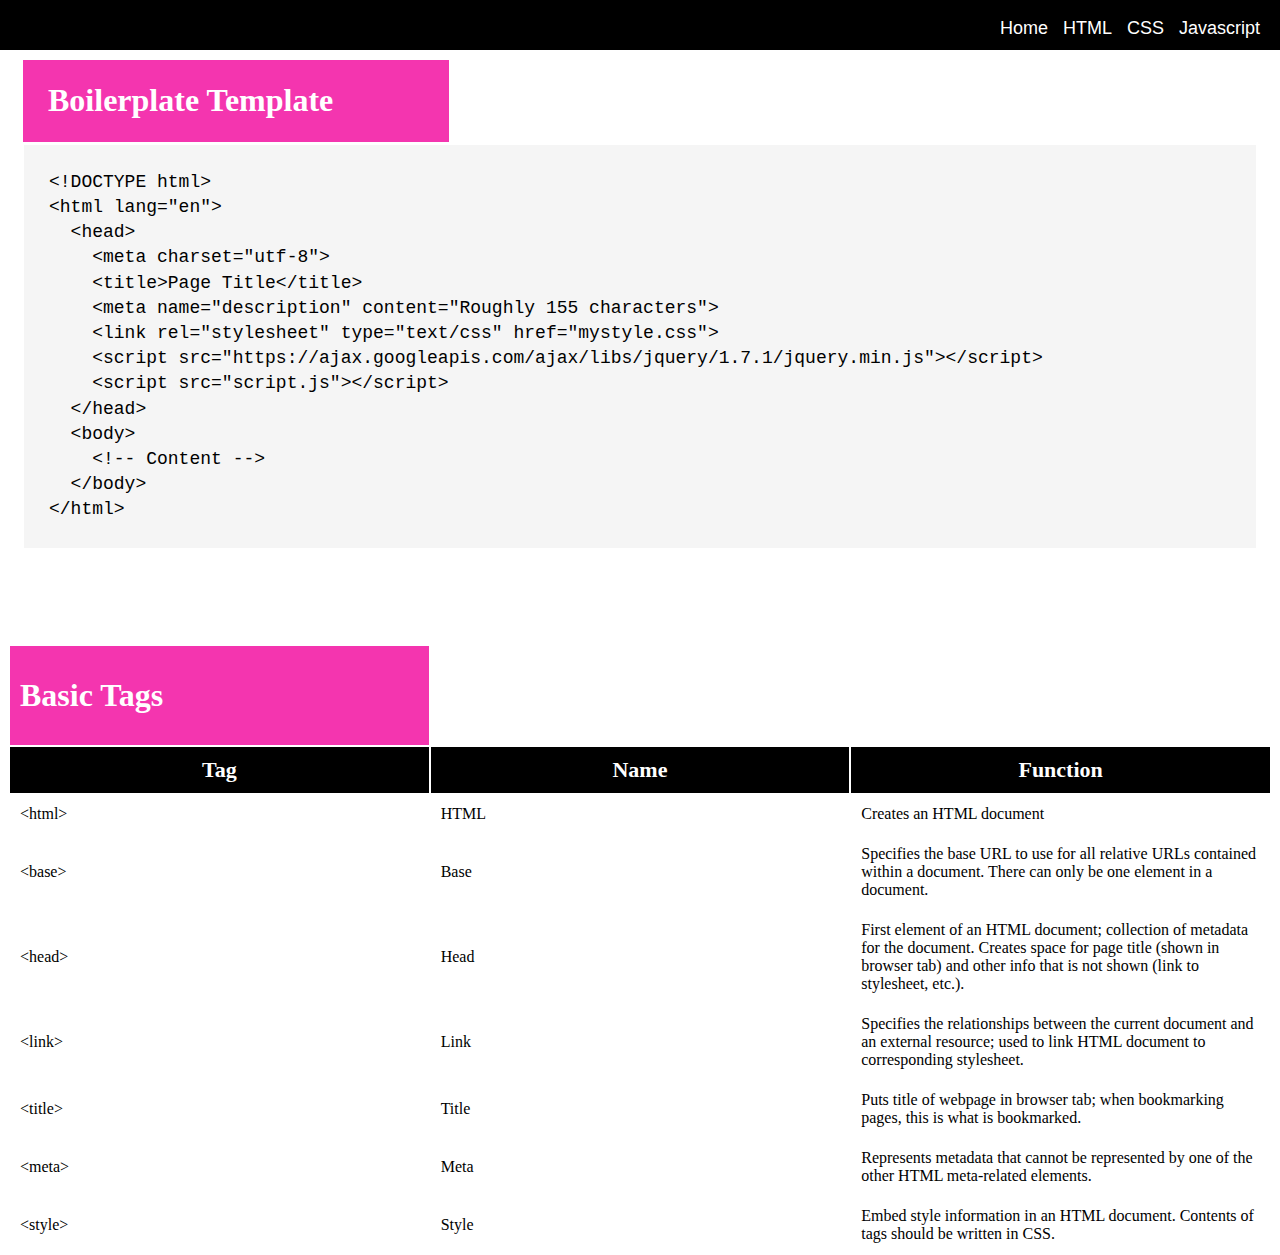
<file: HTML.html>
<!DOCTYPE html>
<html lang="en">
  <head>
    <meta charset="UTF-8" />
    <meta name="viewport" content="width=device-width, initial-scale=1.0" />
    <meta http-equiv="X-UA-Compatible" content="ie=edge" />
    <title>Web Design Reference Guide</title>
    <link rel="stylesheet" href="styles.css" />
  </head>
  <body>
    <nav class="navbar">
      <ul>
        <li><a href="index.html">Home</a></li>
        <li><a href="HTML.html">HTML</a></li>
        <li><a href="CSS.html">CSS</a></li>
        <li><a href="Javascript.html">Javascript</a></li>
      </ul>
    </nav>
    <div class="boilerplate">
      <table>
        <thead>
          <tr>
            <td colspan="1" class="tabletitle">
              <h1>Boilerplate Template</h1>
            </td>
            <td></td>
            <td></td>
          </tr>
        </thead>
        <tbody>
          <tr>
            <td colspan="3">
              <pre>
        <code>&lt;!DOCTYPE html&gt;
&lt;html lang=&quot;en&quot;&gt;
  &lt;head&gt;
    &lt;meta charset=&quot;utf-8&quot;&gt;
    &lt;title&gt;Page Title&lt;/title&gt;
    &lt;meta name=&quot;description&quot; content=&quot;Roughly 155 characters&quot;&gt;
    &lt;link rel=&quot;stylesheet&quot; type=&quot;text/css&quot; href=&quot;mystyle.css&quot;&gt;
    &lt;script src=&quot;https://ajax.googleapis.com/ajax/libs/jquery/1.7.1/jquery.min.js&quot;&gt;&lt;/script&gt;
    &lt;script src=&quot;script.js&quot;&gt;&lt;/script&gt;
  &lt;/head&gt;
  &lt;body&gt;
    &lt;!-- Content --&gt;
  &lt;/body&gt;
&lt;/html&gt;
</code>
</pre>
            </td>
          </tr>
        </tbody>
      </table>
    </div>
    <div class="basictags">
      <table class="basictagstable">
        <thead>
          <tr>
            <td colspan="1" class="tabletitle"><h1>Basic Tags</h1></td>
            <td></td>
            <td></td>
          </tr>
        </thead>
        <tbody>
          <tr class="tableheadings">
            <td>Tag</td>
            <td>Name</td>
            <td>Function</td>
          </tr>
          <tr class="taginfo">
            <td>&lt;html&gt;</td>
            <td>HTML</td>
            <td>Creates an HTML document</td>
          </tr>
          <tr class="taginfo">
            <td>&lt;base&gt;</td>
            <td>Base</td>
            <td>
              Specifies the base URL to use for all relative URLs contained
              within a document. There can only be one <base /> element in a
              document.
            </td>
          </tr>
          <tr class="taginfo">
            <td>&lt;head&gt;</td>
            <td>Head</td>
            <td>
              First element of an HTML document; collection of metadata for the
              document. Creates space for page title (shown in browser tab) and
              other info that is not shown (link to stylesheet, etc.).
            </td>
          </tr>
          <tr class="taginfo">
            <td>&lt;link&gt;</td>
            <td>Link</td>
            <td>
              Specifies the relationships between the current document and an
              external resource; used to link HTML document to corresponding
              stylesheet.
            </td>
          </tr>
          <tr class="taginfo">
            <td>&lt;title&gt;</td>
            <td>Title</td>
            <td>
              Puts title of webpage in browser tab; when bookmarking pages, this
              is what is bookmarked.
            </td>
          </tr>
          <tr class="taginfo">
            <td>&lt;meta&gt;</td>
            <td>Meta</td>
            <td>
              Represents metadata that cannot be represented by one of the other
              HTML meta-related elements.
            </td>
          </tr>
          <tr class="taginfo">
            <td>&lt;style&gt;</td>
            <td>Style</td>
            <td>
              Embed style information in an HTML document. Contents of tags
              should be written in CSS.
            </td>
          </tr>
        </tbody>
      </table>
    </div>
  </body>
</html>
</file>
<file: styles.css>
nav {
  position: fixed;
  top: 0;
  left: 0;
  right: 0;
  bottom: 0;
}

.banner {
  width: 100%;
  min-width: 1280px;
}

header h1 {
  position: absolute;
  top: 270px;
  left: 139px;
  width: 400px;
  font-size: 60px;
  font-family: Avenir;
}

.navbar {
  font-size: 18px;
  font-family: Avenir, Helvetica, Sans-serif;
  height: 50px;
  background-color: black;
  z-index: 1000;
}

.navbar ul{
  position: absolute;
  top: 0;
  right: 20px;
}

.navbar li {
  display: inline;
  padding-left: 10px;
}

.navbar a {
  text-decoration: none;
  color: white;
}

.navbar a:hover {
  text-decoration: underline;
}

.buttons {
  width: 100%;
  display: inline-flex;
  justify-content: center;
}

div img {
  padding: 50px;
  margin-top: 30px;
}

.CSS img {
  padding-top: 50px;
  padding-bottom: 50px;
  padding-right: 75px;
}

table {
  margin: 0 auto;
}

thead td {
  width: 400px;
  border: 0;
}

.tabletitle {
background-color: #F435AF;
color: white;
font-family: avenir;
padding-left: 25px;
}

.tableheadings {
  text-align: center;
  font-family: avenir;
  font-size: 22px;
  color: white;
  background-color: black;
  font-weight: bold;
}

pre {
  margin-top: -15px;
}

.boilerplate {
  position: relative;
  Top: 50px;
  Left: 0px;
}

code {
  display: block;
  background-color: #f5f5f5;
  padding: 25px;
  font-family: courier;
  font-size: 18px;
  line-height: 1.4;
}

.basictags {
  position: relative;
  top: 115px;
}

.taginfo {
  font-family: avenir;
  font-size: 16px;
}

.basictagstable td {
  padding: 10px;
}
</file>
